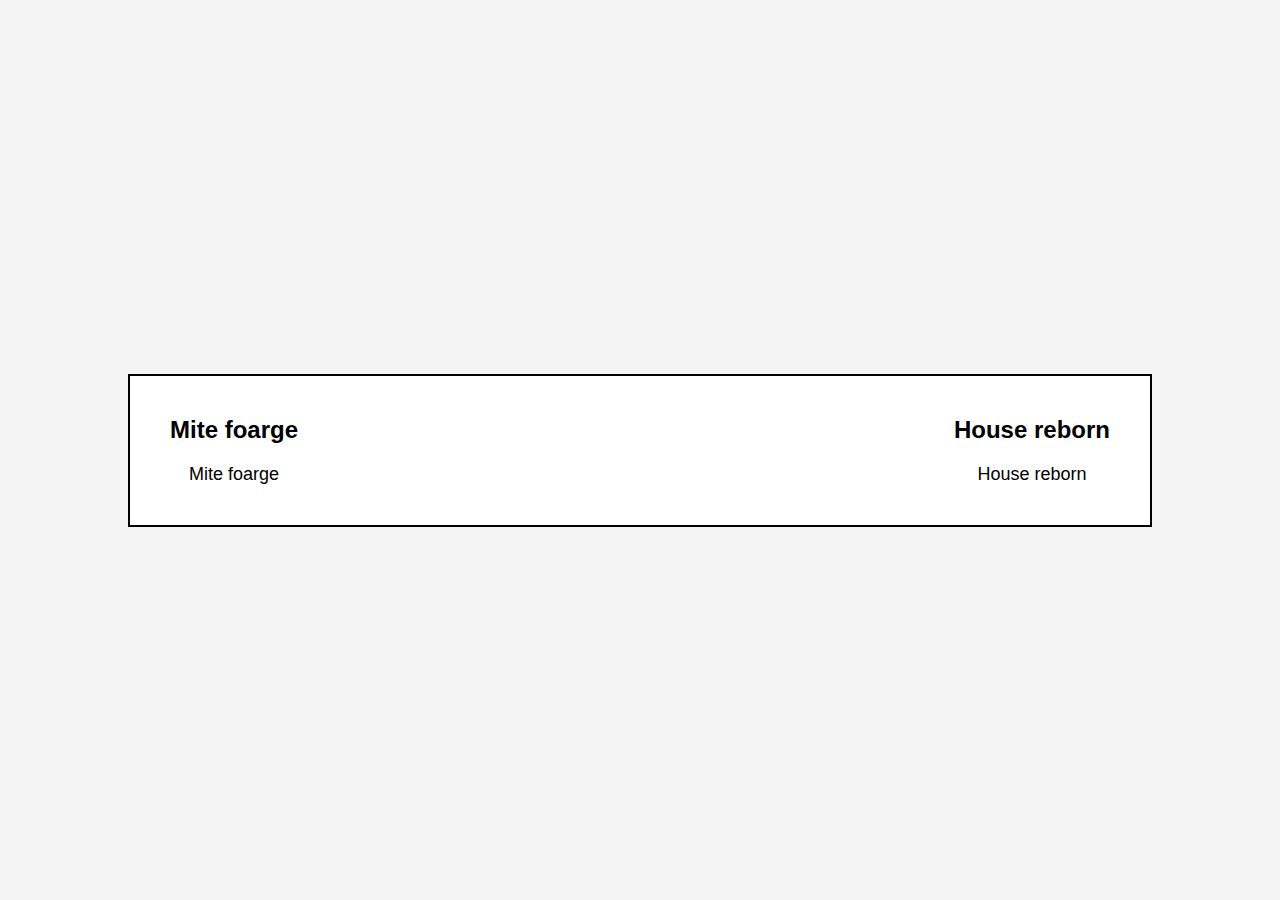
<file: uusimmatkirjat.html>
<!DOCTYPE html>
<html lang="fi">
<head>
    <meta charset="UTF-8">
    <meta name="viewport" content="width=device-width, initial-scale=1.0">
    <title>Yhteystiedot</title>
    <link rel="stylesheet" href="sivus-tyylit.css">
</head>
<body>
    <div class="container">
        <div class="yhteystiedot">
            <h2>Mite foarge</h2>
            <a href="https://www.amazon.com/gp/product/B0CJH6JC15?ref_=dbs_p_pwh_rwt_anx_cl_2&storeType=ebooks">Mite foarge</a>
        </div>
        <div class="yhteystiedot">
            <h2>House reborn</h2>
            <a href="https://www.amazon.com/12-Miles-Below-II-Progression-ebook/dp/B0C8S38QDR?ref_=ast_author_dp">House reborn</a>
        </div>
    </div>

</body>
</html>
</file>
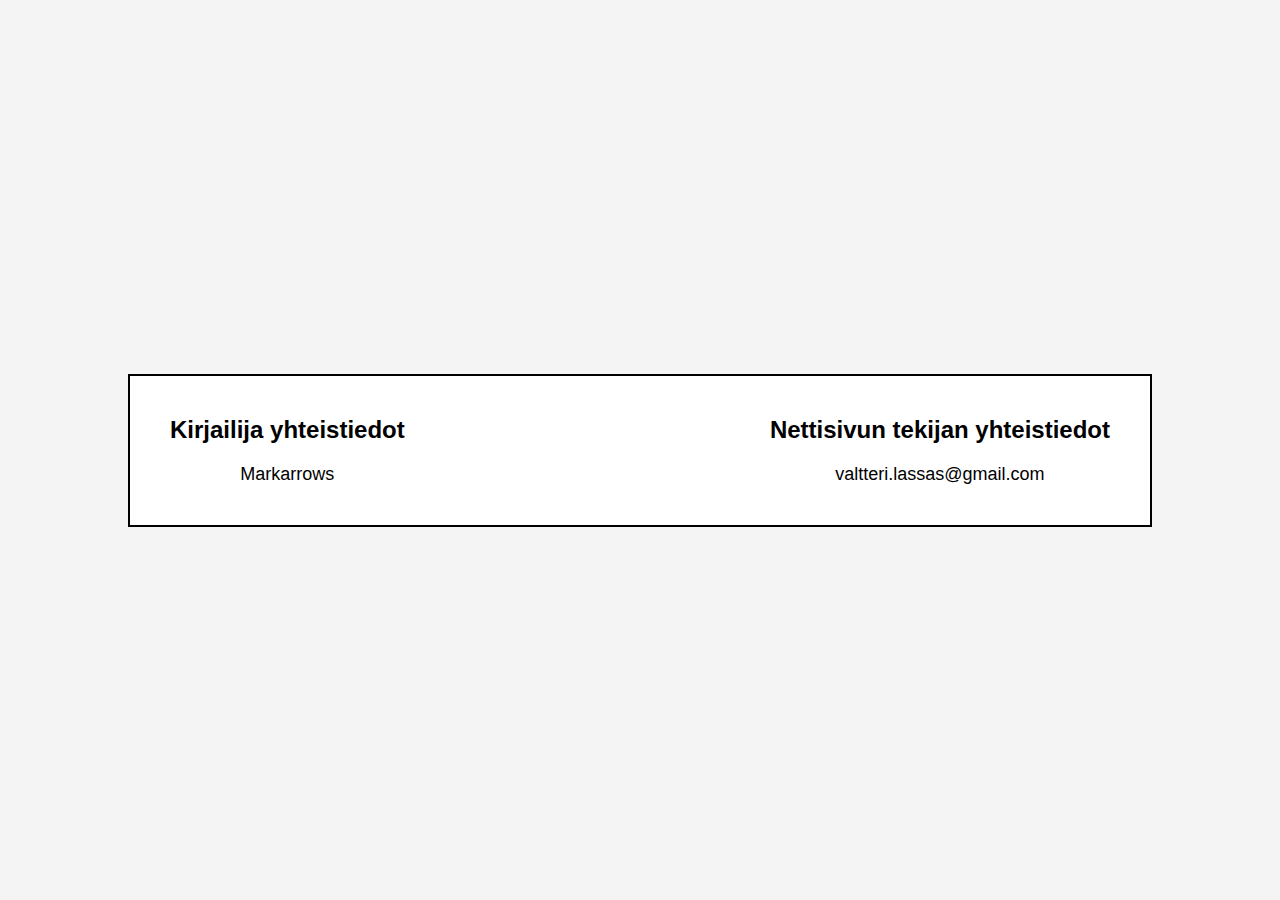
<file: yhteistiedot.html>
<!DOCTYPE html>
<html lang="fi">
<head>
    <meta charset="UTF-8">
    <meta name="viewport" content="width=device-width, initial-scale=1.0">
    <title>Yhteystiedot</title>
    <link rel="stylesheet" href="sivus-tyylit.css">
</head>
<body>
    <div class="container">
        <div class="yhteystiedot">
            <h2>Kirjailija yhteistiedot</h2>
            <a href="https://www.amazon.com/stores/Mark-Arrows/author/B0BWL56BTF?ref=ap_rdr&isDramIntegrated=true&shoppingPortalEnabled=true">Markarrows</a>
        </div>
        <div class="yhteystiedot">
            <h2>Nettisivun tekijan yhteistiedot</h2>
            <a href="https://mail.google.com/mail/u/0/#inbox">valtteri.lassas@gmail.com</a>
        </div>
    </div>
</body>
</html>
</file>
<file: sivus-tyylit.css>
* {
    margin: 0;
    padding: 0;
    box-sizing: border-box;
}

body {
    font-family: Arial, sans-serif;
    background-color: rgb(244, 244, 244);
    display: flex;
    justify-content: center;
    align-items: center;
    height: 100vh;
}

.container {
    display: flex;
    justify-content: space-between;
    align-items: center;
    width: 80%;
    max-width: 1200px;
    background-color: rgb(255, 255, 255);
    padding: 40px;
    border: 2px solid rgb(0, 0, 0);
}

.yhteystiedot {
    text-align: center;
}

h2 {
    font-size: 24px;
    margin-bottom: 20px;
}

a {
    font-size: 18px;
    color: rgb(0, 0, 0);
    text-decoration: none;
}
</file>
